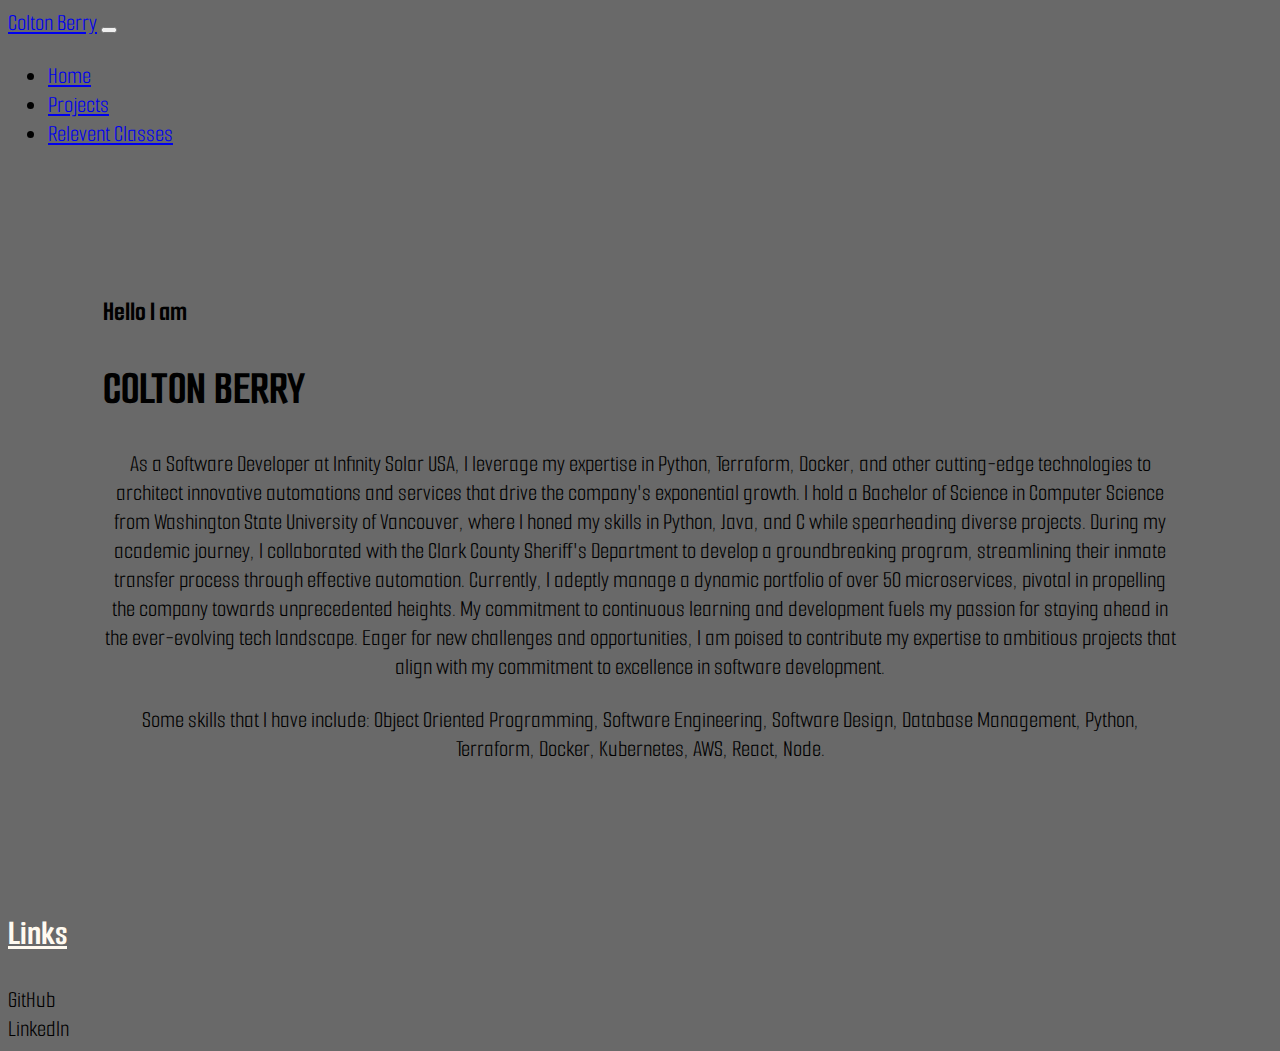
<file: index.html>
<!DOCTYPE html>
<html lang="en">

<head>
    <meta charset="UTF-8">
    <meta http-equiv="X-UA-Compatible" content="IE=edge">
    <meta name="viewport" content="width=device-width, initial-scale=1.0">
    <script src="index.js" type="text/javascript" defer></script>
    <script src="components/navbar.js" type="text/javascript" defer></script>
    <link rel="stylesheet" href="https://fonts.googleapis.com/css?family=Smooch Sans">
    <title>Colton Berry</title>
</head>

<body>
    <navbar-component></navbar-component>
    <div class="homepage">
        <div class="h-100 p-7 text-white rounded-3">
            <h3 style="text-align: left;">Hello I am</h3>
            <h1 style="text-align: left;">COLTON BERRY</h1>
            <p>As a Software Developer at Infinity Solar USA, I leverage my expertise in Python, Terraform, Docker, and
                other cutting-edge technologies to architect innovative automations and services that drive the
                company's exponential growth.
                I hold a Bachelor of Science in Computer Science from Washington State University of Vancouver, where I
                honed my skills in Python, Java, and C while spearheading diverse projects. During my academic journey,
                I collaborated with the Clark County Sheriff's Department to develop a groundbreaking program,
                streamlining their inmate transfer process through effective automation.
                Currently, I adeptly manage a dynamic portfolio of over 50 microservices, pivotal in propelling the
                company towards unprecedented heights. My commitment to continuous learning and development fuels my
                passion for staying ahead in the ever-evolving tech landscape.
                Eager for new challenges and opportunities, I am poised to contribute my expertise to ambitious projects
                that align with my commitment to excellence in software development.
            </p>
            <p>
                Some skills that I have include:
                Object Oriented Programming, Software Engineering, Software Design, Database Management,
                Python, Terraform, Docker, Kubernetes, AWS, React, Node.
            </p>
        </div>

    </div>
    <div class="container">
        <div class="row">
            <div class="col"></div>
            <div class="col h-100 p-5 text-white bg-dark rounded-3">
                <h2 style="color: floralwhite; text-decoration: underline;">Links</h2>
                <a class="blank-a" href="https://github.com/cberry31" target="_blank">GitHub</a><br>
                <a class="blank-a" href="www.linkedin.com/in/colton-berry" target="_blank">LinkedIn</a>
            </div>
            <div class="col"></div>
        </div>
    </div>

</body>

<link href="https://cdn.jsdelivr.net/npm/bootstrap@5.1.3/dist/css/bootstrap.min.css" rel="stylesheet"
    integrity="sha384-1BmE4kWBq78iYhFldvKuhfTAU6auU8tT94WrHftjDbrCEXSU1oBoqyl2QvZ6jIW3" crossorigin="anonymous">
<script src="https://cdn.jsdelivr.net/npm/bootstrap@5.1.3/dist/js/bootstrap.bundle.min.js"
    integrity="sha384-ka7Sk0Gln4gmtz2MlQnikT1wXgYsOg+OMhuP+IlRH9sENBO0LRn5q+8nbTov4+1p"
    crossorigin="anonymous"></script>
<link rel="stylesheet" type="text/css" href="./index.css" />

</html>
</file>
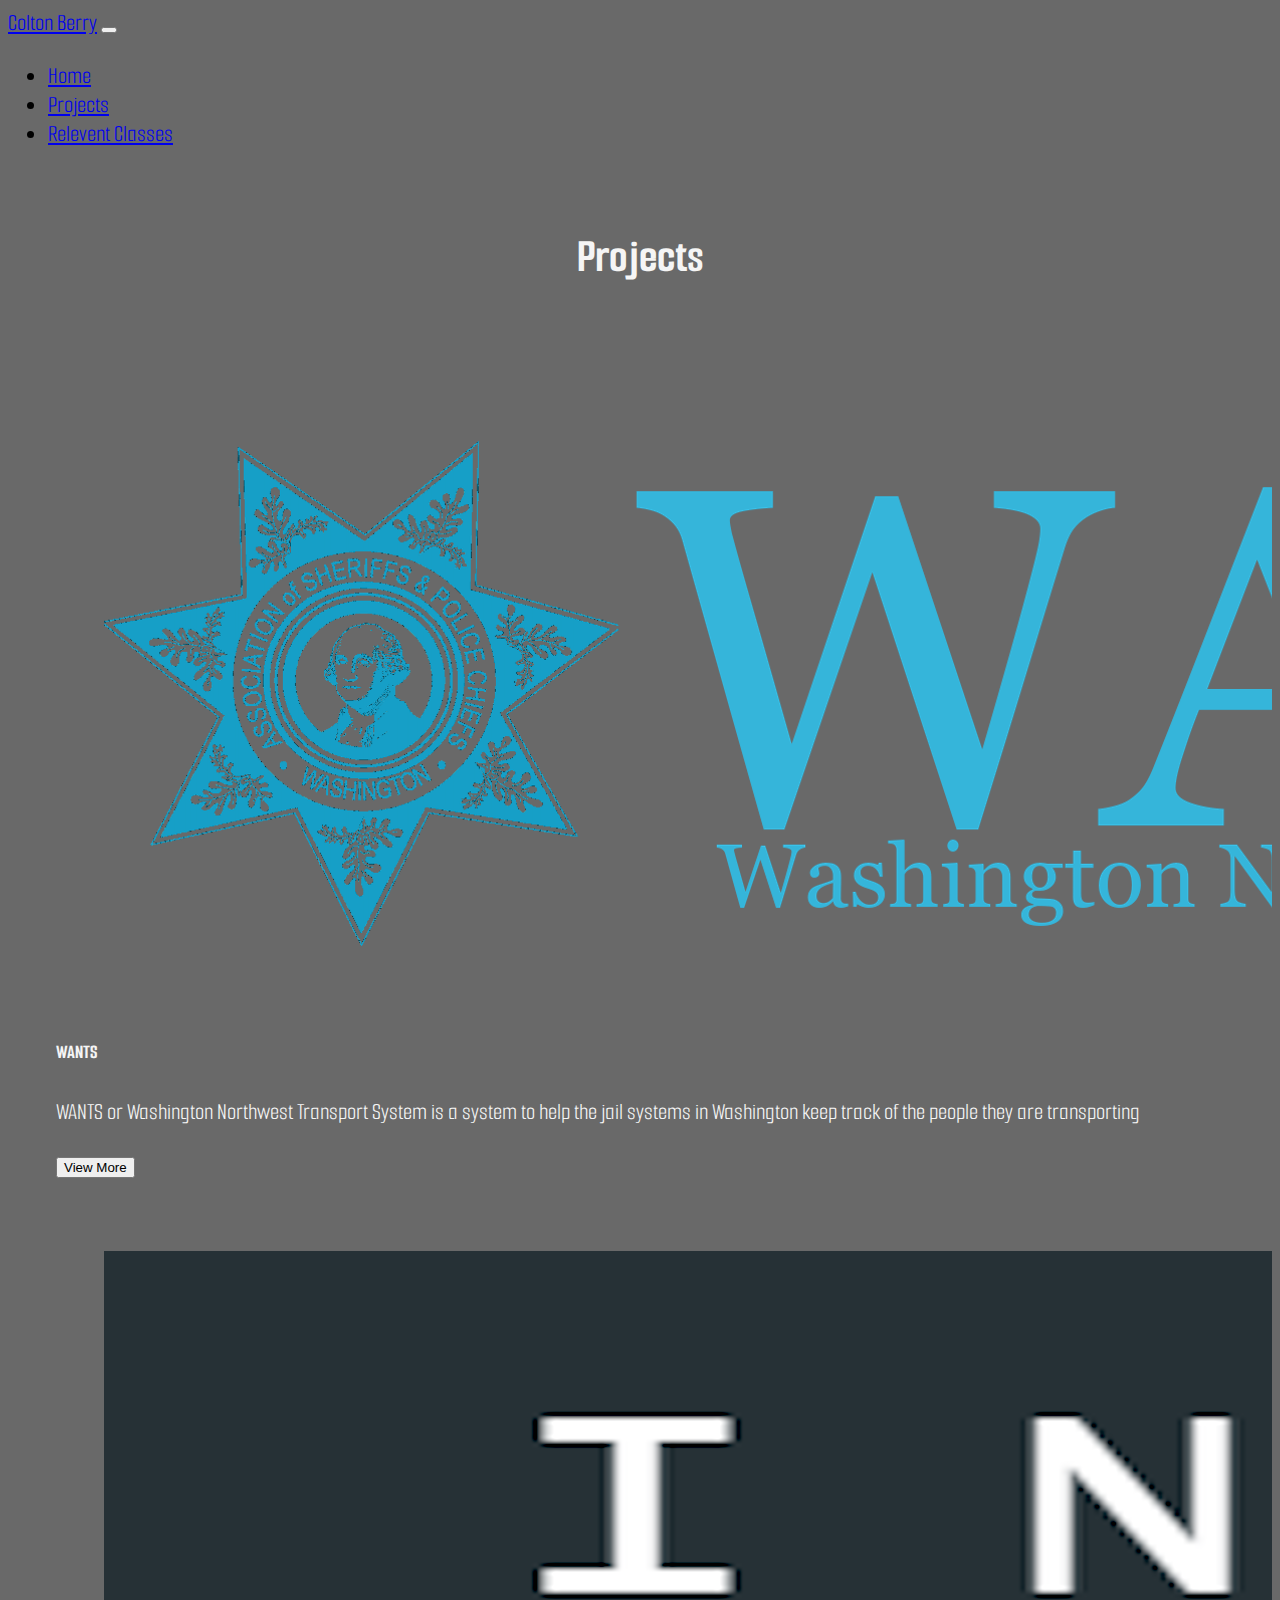
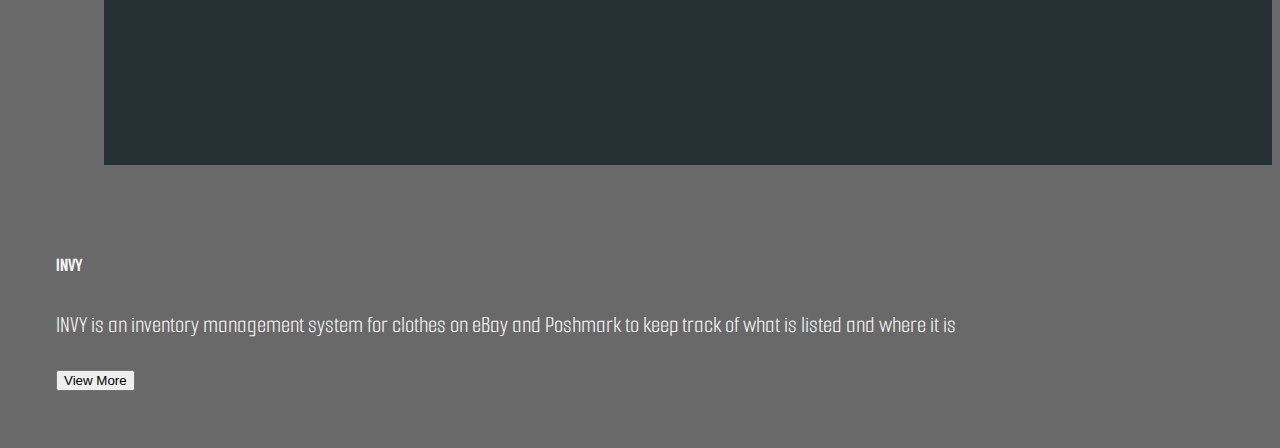
<file: projects.html>
<!DOCTYPE html>
<html lang="en">

<head>
    <meta charset="UTF-8">
    <meta http-equiv="X-UA-Compatible" content="IE=edge">
    <meta name="viewport" content="width=device-width, initial-scale=1.0">
    <script src="index.js" type="text/javascript" defer></script>
    <script src="components/navbar.js" type="text/javascript" defer></script>
    <link rel="stylesheet" href="https://fonts.googleapis.com/css?family=Smooch Sans">
    <title>Colton Berry</title>
</head>

<body>
    <navbar-component></navbar-component>

    <div class="" id="allProjects">
        <h1 class="title">Projects</h1>
        <div class="row cardRow" style="padding: 1em;">
            <div class="col-sm-6 outer-div" style="max-width:fit-content">
                <div class="card bg-dark">
                    <img src="./img/WASPClogo3FullSize.png" class="card-img-top" alt="WANTS Logo" style="padding: 2em;">
                    <div class="card-body">
                        <h5 class="card-title" style="color: whitesmoke;">WANTS</h5>
                        <p class="card-text" style="color: whitesmoke;">WANTS or Washington Northwest Transport System
                            is a system to help the jail systems in Washington keep track of the people they are
                            transporting
                        </p>
                        <button onclick="spawnElement('WANTS')" class="btn btn-primary">View More</button>
                    </div>
                </div>
            </div>
            <div class="col-sm-6 outer-div" style="max-width:fit-content">
                <div class="card bg-dark">
                    <img src="./img/invy_logo.png" class="card-img-top" alt="WANTS Logo" style="padding: 2em;">
                    <div class="card-body">
                        <h5 class="card-title" style="color: whitesmoke;">INVY</h5>
                        <p class="card-text" style="color: whitesmoke;">INVY is an inventory management system for
                            clothes on eBay and Poshmark to keep track of what is listed and where it is
                        </p>
                        <button onclick="spawnElement('INVY')" class="btn btn-primary">View More</button>
                    </div>
                </div>
            </div>
        </div>
    </div>

    <div id="WANTS" class="hidden" style="padding: 1em;">
        <div style="display:inline-block; width: 100%;">
            <button type="button" class="btn-close btn-close-white" aria-label="Close" onclick="hideElement('WANTS')"
                style="float: inline-start;"></button>
            <h1 class="projectTitle">WANTS</h1>
            <div></div>
        </div>
        <div style="align-content: center;" class="text">
            <p class="description">This impactful project was developed in collaboration with the Washington Sheriffs
                and jails, aiming to streamline and enhance the process of transporting individuals. Working within a
                close-knit team, my primary responsibility was crafting the core functionality for the web application.

                Employing a React frontend and a Node backend seamlessly connected to a MySQL Database, I delved into
                the intricacies of Node, React, and JavaScript. The project presented a valuable learning opportunity,
                allowing me to expand my skill set and gain a deeper understanding of the multifaceted functionalities
                of these technologies.

                My contributions to the project included the creation of key features such as the enter transport,
                search, and the transport list. Notably, the project's complexity was heightened by the diverse
                approaches required to formulate MySQL queries for various types of searches, showcasing my adaptability
                and problem-solving skills.

                This venture marked my inaugural foray into professional collaboration with members of the Washington
                Jail System. It was a rewarding experience to actively engage with their ideas, translating concepts
                into tangible solutions within the framework of this project. The knowledge and insights gained from
                this endeavor have become foundational in shaping my approach to subsequent professional challenges.
            </p>
        </div>
        <div id="WANTSc" class="carousel slide slides" data-bs-ride="carousel">
            <div class="carousel-indicators">
                <button type="button" data-bs-target="#WANTSc" data-bs-slide-to="0" class="active" aria-current="true"
                    aria-label="Slide 1"></button>
                <button type="button" data-bs-target="#WANTSc" data-bs-slide-to="1" aria-label="Slide 2"></button>
                <button type="button" data-bs-target="#WANTSc" data-bs-slide-to="2" aria-label="Slide 3"></button>
                <button type="button" data-bs-target="#WANTSc" data-bs-slide-to="3" aria-label="Slide 4"></button>
                <button type="button" data-bs-target="#WANTSc" data-bs-slide-to="4" aria-label="Slide 5"></button>
            </div>
            <div class="carousel-inner">
                <div class="carousel-item active" data-bs-interval="10000">
                    <img src="/img/WANTSDashboard.PNG" class="d-block w-100" alt="...">
                </div>
                <div class="carousel-item" data-bs-interval="2000">
                    <img src="./img/WANTSEnterTransport.PNG" class="d-block w-100" alt="...">
                </div>
                <div class="carousel-item">
                    <img src="./img/WANTSTransport.PNG " class="d-block w-100" alt="...">
                </div>
                <div class="carousel-item">
                    <img src="./img/WANTSSearch.PNG" class="d-block w-100" alt="...">
                </div>
                <div class="carousel-item">
                    <img src="./img/WANTSlogin.PNG" class="d-block w-100" alt="...">
                </div>
            </div>
            <button class="carousel-control-prev" type="button" data-bs-target="#WANTSc" data-bs-slide="prev">
                <span class="carousel-control-prev-icon" aria-hidden="true"></span>
                <span class="visually-hidden">Previous</span>
            </button>
            <button class="carousel-control-next" type="button" data-bs-target="#WANTSc" data-bs-slide="next">
                <span class="carousel-control-next-icon" aria-hidden="true"></span>
                <span class="visually-hidden">Next</span>
            </button>
        </div>
    </div>

    <div id="INVY" class="hidden" style="padding: 1em;">
        <div style="display:inline-block; width: 100%;">
            <button type="button" class="btn-close btn-close-white" aria-label="Close" onclick="hideElement('INVY')"
                style="float: inline-start;"></button>
            <h1 class="projectTitle">INVY</h1>
            <div></div>
        </div>
        <div style="align-content: center;" class="text">
            <p class="description">This project emerged as a pivotal undertaking within my Cloud Data Management course,
                where the directive was to harness the power of Node.js and MongoDB to construct a compact web
                application. As a dynamic two-person team, my focal point in the development process was establishing a
                seamless connection between the frontend and the MongoDB database through Node.js.

                Navigating the intricacies of this assignment marked my inaugural exposure to MongoDB, and the
                experience proved to be a transformative learning opportunity. My role in bridging the gap between the
                frontend and MongoDB not only expanded my technical acumen but also provided valuable insights into the
                nuances of database connectivity using Node.js.

                In essence, this project served as a milestone in my journey, offering a hands-on exploration of MongoDB
                and solidifying my proficiency in integrating diverse components to create cohesive and functional web
                applications. The lessons learned from this experience have since become integral to my approach in
                handling subsequent development challenges.
            </p>
            <button onclick="window.open('https://github.com/cberry31/invy')" target="_blank" type="button"
                class="btn btn-light center">GitHub</button>
        </div>
        <div id="INVYc" class="carousel slide slides" data-bs-ride="carousel">
            <div class="carousel-indicators">
                <button type="button" data-bs-target="#INVYc" data-bs-slide-to="0" class="active" aria-current="true"
                    aria-label="Slide 1"></button>
                <button type="button" data-bs-target="#INVYc" data-bs-slide-to="1" aria-label="Slide 2"></button>
                <button type="button" data-bs-target="#INVYc" data-bs-slide-to="2" aria-label="Slide 3"></button>
                <button type="button" data-bs-target="#INVYc" data-bs-slide-to="3" aria-label="Slide 4"></button>
                <button type="button" data-bs-target="#INVYc" data-bs-slide-to="4" aria-label="Slide 5"></button>
            </div>
            <div class="carousel-inner">
                <div class="carousel-item active" data-bs-interval="10000">
                    <img src="/img/INVYHome.PNG" class="d-block w-100" alt="...">
                </div>
                <div class="carousel-item" data-bs-interval="2000">
                    <img src="./img/INVYAdd.PNG" class="d-block w-100" alt="...">
                </div>
                <div class="carousel-item">
                    <img src="./img/INVYSearch.PNG " class="d-block w-100" alt="...">
                </div>
                <div class="carousel-item">
                    <img src="./img/INVYSearchResults.PNG" class="d-block w-100" alt="...">
                </div>
                <div class="carousel-item">
                    <img src="./img/INVYEditScreen.PNG" class="d-block w-100" alt="...">
                </div>
            </div>
            <button class="carousel-control-prev" type="button" data-bs-target="#INVYc" data-bs-slide="prev">
                <span class="carousel-control-prev-icon" aria-hidden="true"></span>
                <span class="visually-hidden">Previous</span>
            </button>
            <button class="carousel-control-next" type="button" data-bs-target="#INVYc" data-bs-slide="next">
                <span class="carousel-control-next-icon" aria-hidden="true"></span>
                <span class="visually-hidden">Next</span>
            </button>
        </div>
    </div>


</body>

<link href="https://cdn.jsdelivr.net/npm/bootstrap@5.1.3/dist/css/bootstrap.min.css" rel="stylesheet"
    integrity="sha384-1BmE4kWBq78iYhFldvKuhfTAU6auU8tT94WrHftjDbrCEXSU1oBoqyl2QvZ6jIW3" crossorigin="anonymous">
<script src="https://cdn.jsdelivr.net/npm/bootstrap@5.1.3/dist/js/bootstrap.bundle.min.js"
    integrity="sha384-ka7Sk0Gln4gmtz2MlQnikT1wXgYsOg+OMhuP+IlRH9sENBO0LRn5q+8nbTov4+1p"
    crossorigin="anonymous"></script>
<link rel="stylesheet" type="text/css" href="./index.css" />

</html>
</file>
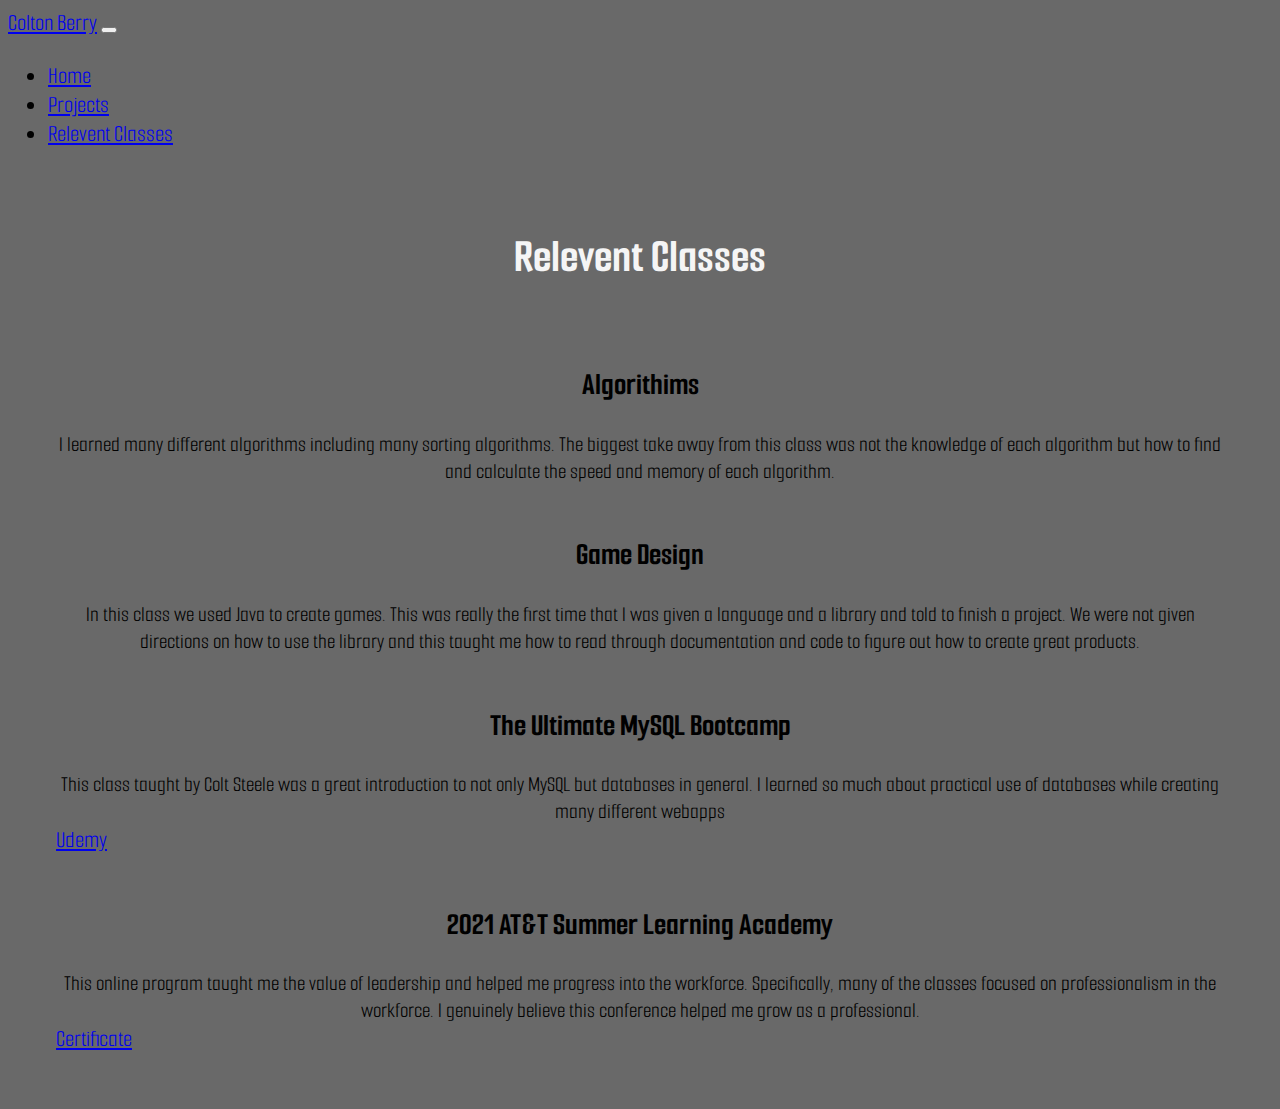
<file: relevent_classes.html>
<!DOCTYPE html>
<html lang="en">

<head>
    <meta charset="UTF-8">
    <meta http-equiv="X-UA-Compatible" content="IE=edge">
    <meta name="viewport" content="width=device-width, initial-scale=1.0">
    <script src="index.js" type="text/javascript" defer></script>
    <script src="components/navbar.js" type="text/javascript" defer></script>
    <link rel="stylesheet" href="https://fonts.googleapis.com/css?family=Smooch Sans">
    <title>Colton Berry</title>
</head>

<body>
    <navbar-component></navbar-component>

    <div>
        <div class="outer-div">
            <h1 class="title">Relevent Classes</h1>
            <div class="row align-items-md-stretch">
                <div class="col-md-6 outer-div">
                    <div class="h-100 p-5 text-white bg-dark rounded-3">
                        <h2 class="classesBox">Algorithims</h2>
                        <p class="classesBox vertical-center-box">I learned many different algorithms including many
                            sorting algorithms. The biggest take away from this class was not the knowledge of each
                            algorithm but how to find and calculate the speed and memory of each algorithm.
                        </p>
                    </div>
                </div>
                <div class="col-md-6 outer-div">
                    <div class="h-100 p-5 bg-light border rounded-3">
                        <h2 class="classesBox">Game Design</h2>
                        <p class="classesBox vertical-center-box">In this class we used Java to create games. This was
                            really the first time that I was given a language and a library and told to finish a
                            project. We were not given directions on how to use the library and this taught me how to
                            read through documentation and code to figure out how to create great products.</p>
                    </div>
                </div>
            </div>
            <div class="row align-items-md-stretch">
                <div class="col-md-6 outer-div">
                    <div class="h-100 p-5 text-white bg-dark rounded-3 ">
                        <h2 class="classesBox">The Ultimate MySQL Bootcamp</h2>
                        <p class="classesBox vertical-center-box">This class taught by Colt Steele was a great
                            introduction to not only MySQL but databases in general. I learned so much about practical
                            use of databases while creating many different webapps
                        </p>
                        <div class="d-grid gap-2 d-md-flex justify-content-md-end">
                            <a href="https://www.udemy.com/course/the-ultimate-mysql-bootcamp-go-from-sql-beginner-to-expert/"
                                target="_blank" class="btn btn-secondary btn-sm">Udemy</a>
                        </div>

                    </div>
                </div>
                <div class="col-md-6 outer-div">
                    <div class="h-100 p-5 bg-light border rounded-3">
                        <h2 class="classesBox">2021 AT&T Summer Learning Academy</h2>
                        <p class="classesBox vertical-center-box">This online program taught me the value of leadership
                            and helped me progress into the workforce. Specifically, many of the classes focused on
                            professionalism in the workforce. I genuinely believe this conference helped me grow as a
                            professional.
                        </p>
                        <div class="d-grid gap-2 d-md-flex justify-content-md-end">
                            <a href="https://www.credly.com/badges/5ddf5f5d-58e5-4dc0-978f-7f57bf821a6f?source=linked_in_profile"
                                target="_blank" class="btn btn-secondary btn-sm">Certificate</a>
                        </div>
                    </div>
                </div>
            </div>
        </div>
</body>

<link href=" https://cdn.jsdelivr.net/npm/bootstrap@5.1.3/dist/css/bootstrap.min.css" rel="stylesheet"
    integrity="sha384-1BmE4kWBq78iYhFldvKuhfTAU6auU8tT94WrHftjDbrCEXSU1oBoqyl2QvZ6jIW3" crossorigin="anonymous">
<script src="https://cdn.jsdelivr.net/npm/bootstrap@5.1.3/dist/js/bootstrap.bundle.min.js"
    integrity="sha384-ka7Sk0Gln4gmtz2MlQnikT1wXgYsOg+OMhuP+IlRH9sENBO0LRn5q+8nbTov4+1p"
    crossorigin="anonymous"></script>
<link rel="stylesheet" type="text/css" href="./index.css" />

</html>
</file>
<file: index.css>
body {
    background-color: dimgrey;
    font-family: 'Smooch Sans';
    font-size: 150%;
}

.title {
    color: whitesmoke;
    text-align: center;
    padding: 1em;
}

.outer-div {
    padding: 1em;
    padding-top: 0em;
}

.classesBox {
    text-align: center;
    padding: 0em;
    font-family: 'Smooch Sans';
    font-size: 32px;
}

.vertical-center-box {
    margin: 0;
    font-size: 22px;
}

.blank-a {
    text-decoration: none !important;
    color: inherit;
    color: unset !important;
}

.cardRow {
    max-width: 100% !important;
    overflow-x: hidden !important;
}

.hidden {
    display: none !important;
}

.slides {
    max-width: 75%;
    left: 12.5%;
    text-align: center;
}

.projectTitle {
    text-align: center;
    float: inline-endc;
    color: whitesmoke;
}

.description {
    text-align: center;
    padding-left: 12.5%;
    padding-right: 12.5%;
    padding-top: 1em;
}

.center {
    margin-left: auto;
    margin-right: auto;
    display: block;
}

.homepage {
    text-align: center;
    vertical-align: middle;
    padding: 7.5%;
}

.text {
    color: whitesmoke;
}
</file>
